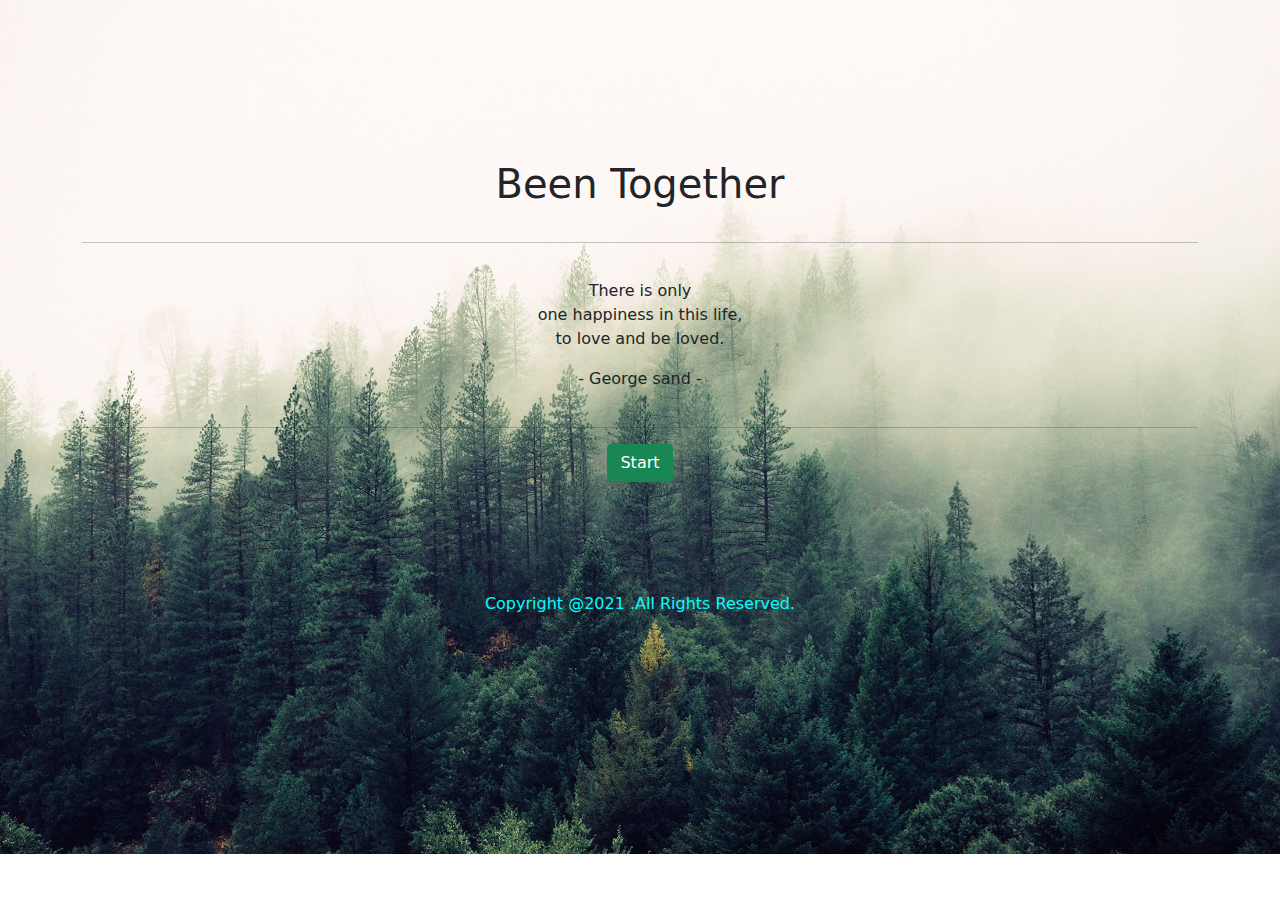
<file: index.html>
<!DOCTYPE html>
<html lang="en">
<head>
    <meta charset="UTF-8">
    <meta name="viewport" content="width=device-width, initial-scale=1.0">
    <title>Document</title>
    <link rel="stylesheet" href="bootstrap-5.0.2-dist/css/bootstrap.min.css">
    <link rel="stylesheet" href="style.css">
</head>
<body>
    <div class="container">
        <div class="header">
            <div class="row">
                <div class="col-lg-12">
                    <h1 class="">Been Together</h1>
                </div>
            </div>
        </div>
        <hr>
        <div class="section-one">
            <div class="row">
                <div class="col-lg-12">
                    <p>
                        There is only 
                        <br>
                        one happiness in this life,
                        <br>
                        to love and be loved.
                    </p>
                    <span> - George sand -</span>
                </div>
            </div>
        </div>
        <hr>
        <div class="section-two">
            <div class="row">
                <div class="col-lg-12">
                    <a href="info_form.html" class="btn btn-success">Start</a>
                </div>
            </div>
        </div>
        <div class="footer">
            <div class="row">
                <div class="col-lg-12">
                    <p>Copyright @2021 .All Rights Reserved.</p>
                </div>
            </div>
        </div>
    </div>

    <script src="bt.js"></script>
</body>
</html>
</file>
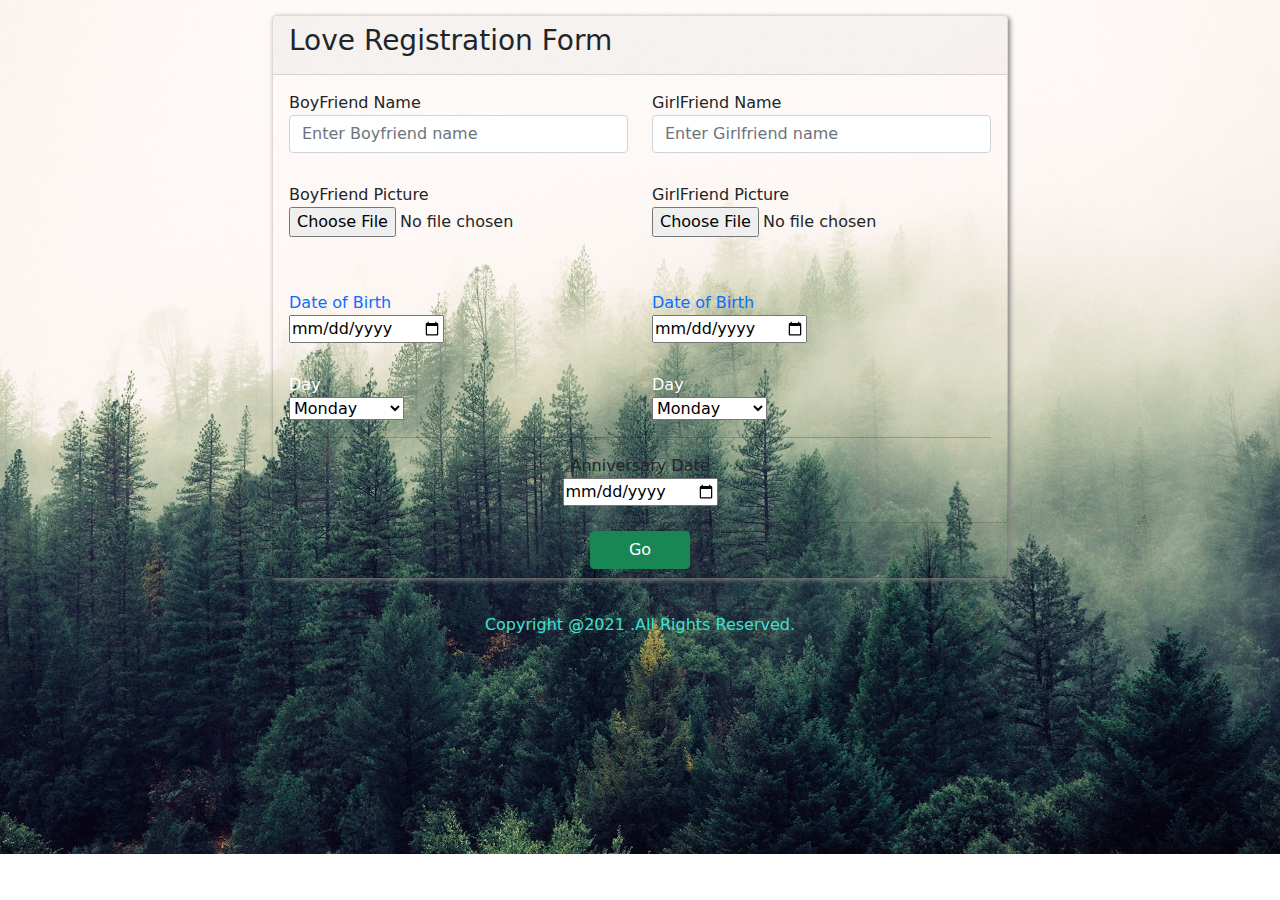
<file: info_form.html>
<!DOCTYPE html>
<html lang="en">
<head>
    <meta charset="UTF-8">
    <meta name="viewport" content="width=device-width, initial-scale=1.0">
    <title>Document</title>
    <link rel="stylesheet" href="bootstrap-5.0.2-dist/css/bootstrap.min.css">
    <link rel="stylesheet" href="style.css">
</head>
<body>
    <div class="container">
        <div class="row">
            <div class="offset-2 col-lg-8">
                <div class="card">
                    <div class="card-header">
                        <h3>Love Registration Form</h3>
                    </div>
                    <div class="card-body">
                        <div class="row one">
                            <div class="col-lg-6">
                                <div class="info">
                                    <label for="bf-name">BoyFriend Name</label>
                                    <input type="text" class="form-control" id="bf-name" placeholder="Enter Boyfriend name">
                                    <label for="">BoyFriend Picture</label>
                                    <br>
                                    <input type="file" id="bf-pic" onchange="loadfileyou(event)">
                                    <br>
                                    <img class="bfpreview"></img>
                                    <br>
                                    <label for="" class="text-primary">Date of Birth</label>
                                    <br>
                                    <input type="date" id="bf-date">
                                    <br>
                                    <label for="" class="text-white">Day</label>
                                    <br>
                                    <select name="" id="bf-day">
                                        <option value="monday">Monday</option>
                                        <option value="tuesday">Tuesday</option>
                                        <option value="wednesday">Wednesday</option>
                                        <option value="thursday">Thursday</option>
                                        <option value="friday">Friday</option>
                                        <option value="saturday">Saturday</option>
                                        <option value="sunday">Sunday</option>
                                    </select>
                                </div>
                            </div>
                            <div class="col-lg-6">
                                <div class="info gf-info">
                                    <label for="bf-name">GirlFriend Name</label>
                                    <input type="text" class="form-control" id="gf-name" placeholder="Enter Girlfriend name">
                                    <label for="">GirlFriend Picture</label>
                                    <br>
                                    <input type="file" id="gf-pic" onchange="loadfileyour(event)">
                                    <br>
                                    <img class="gfpreview"></img>
                                    <br>
                                    <label for="" class="text-primary">Date of Birth</label>
                                    <br>
                                    <input type="date" id="gf-date">
                                    <br>
                                    <label for="" class="text-white">Day</label>
                                    <br>
                                    <select name="" id="gf-day">
                                        <option value="monday">Monday</option>
                                        <option value="tuesday">Tuesday</option>
                                        <option value="wednesday">Wednesday</option>
                                        <option value="thursday">Thursday</option>
                                        <option value="friday">Friday</option>
                                        <option value="saturday">Saturday</option>
                                        <option value="sunday">Sunday</option>
                                    </select>
                                </div>
                            </div>
                        </div>
                        <hr>
                        <div class="row two">
                            <div class="col-lg-12">
                                <label for="">Anniversary Date</label>
                                <br>
                                <input type="date" id="anni-date">
                            </div>
                        </div>
                    </div>
                    <div class="card-footer">
                        <a href="show_form.html" class="btn btn-success" onclick="goBtn()">Go</a>
                    </div>
                </div>
            </div>
        </div>
        <div class="base">
            <div class="row">
                <div class="col-lg-12">
                    <p>Copyright @2021 .All Rights Reserved.</p>
                    
                </div>
            </div>
        </div>
    </div>
    <p id="showbfimage">sdfas</p>

    <script src="bt.js"></script>
</body>
</html>
</file>
<file: style.css>
body{
    background-image: url(image/bg-1.jpg);
    background-repeat: no-repeat;
    background-size: cover;
}
/* index.html */

/* header start */
.header{
    /* background-color: aqua; */
    margin-top: 150px;
    text-align: center;
    padding: 10px;
}
/* header end */

/* section start */
.section-one{
    /* background-color: blanchedalmond; */
    text-align: center;
    padding: 20px;
}
.section-two{
    /* background-color: burlywood; */
    text-align: center;
}
/* section end */

/* footer start */
.footer{
    /* background-color: chartreuse; */
    padding-top: 110px;
   text-align: center;
}
.footer p{
    color: cyan;
}
/* footer end */
/*------------------------------------------------------------------------------------------------------------
---------------------------------------   info-form.html -----------------------------------------------------
------------------------------------------------------------------------------------------------------------*/
.card{
    margin-top: 15px;
    background-color: transparent;
    box-shadow: 2px 2px 5px grey;
}
/* card-header start */
/*  card-header end */
/* card-body start */
.
.info label{
    margin-bottom: 5px;
}
.info input{
    margin-bottom: 30px;
}
.bfpreview ,.gfpreview{
    width: 80px;
}

.two{
    margin-top: 15px;
    text-align: center;
}
/* card-body end */
/* card-footer start */
.card-footer{
    text-align: center;
}
.card-footer a{
    width: 100px;
}
/* card-footer end */
/* base start */
.base{
    text-align: center;
    margin-top: 35px;
}
.base p{
    color: turquoise;
}
/* base end */

/*------------------------------------------------------------------------------------------------------------
---------------------------------------show-form.html --------------------------------------------------------
------------------------------------------------------------------------------------------------------------*/
.upper{
    text-align: center;
    margin-bottom: 50px;
    margin-top: 100px;
}
.middle{
    text-align: center;
}
.lower{
    text-align: center;
    margin-top: 200px;
}
.lower p{
    color: turquoise;
}
</file>
